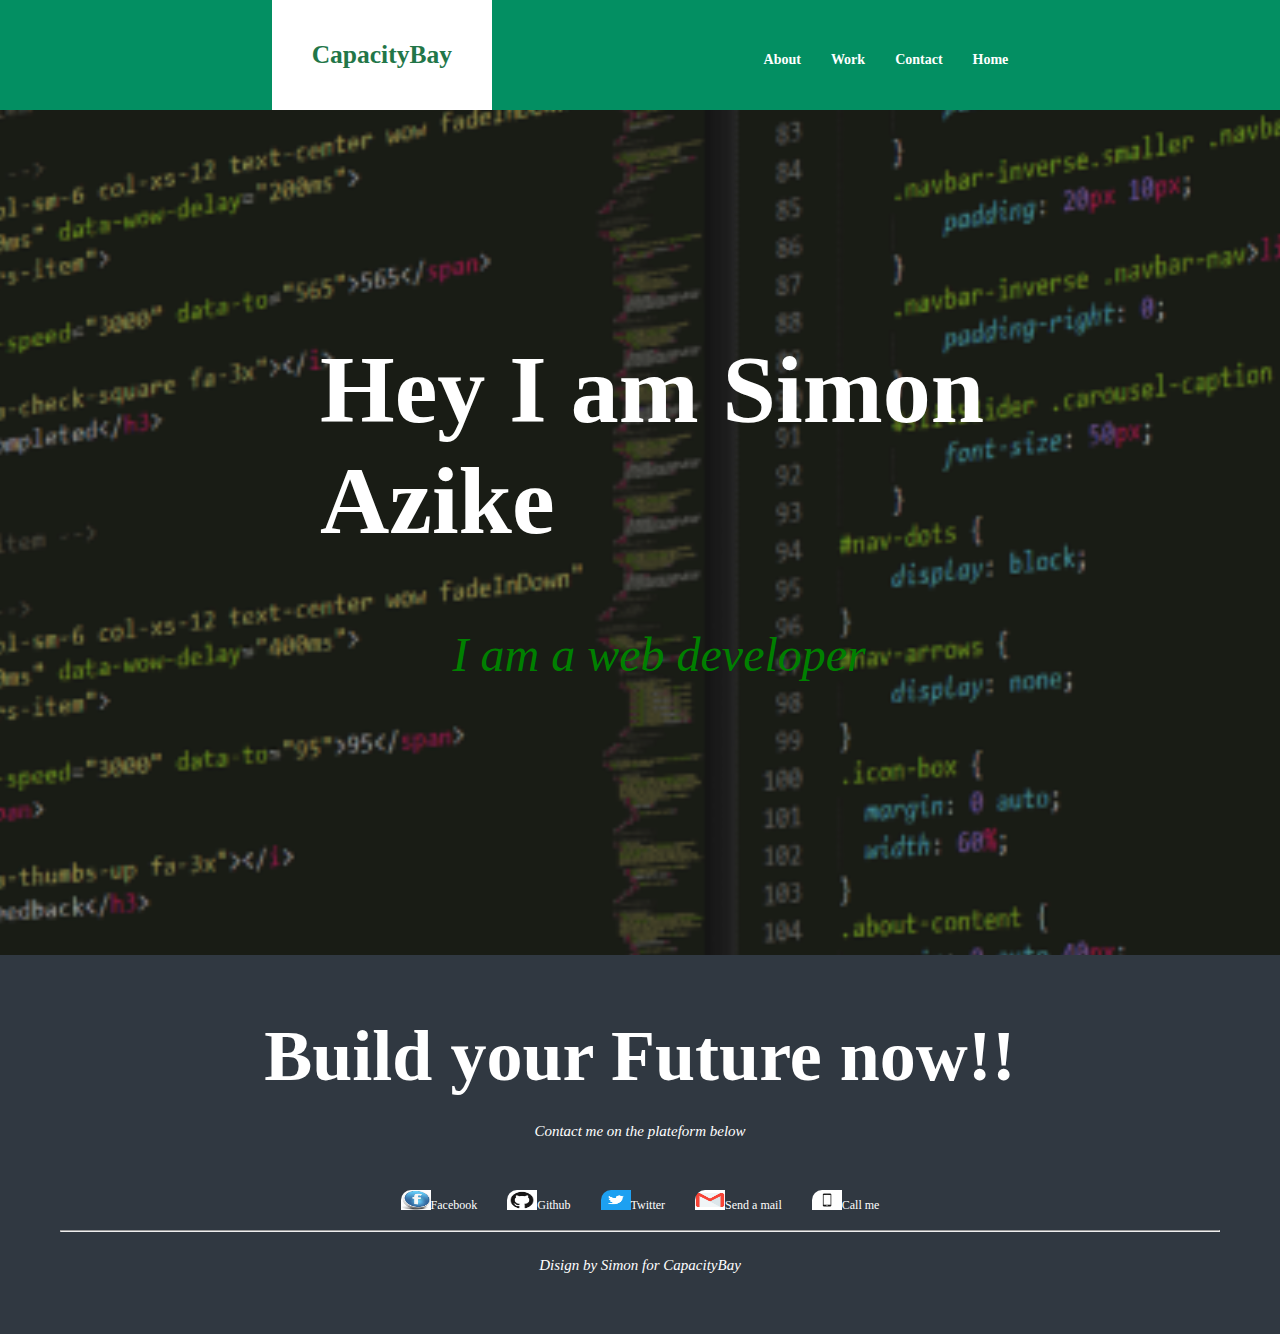
<file: index.html>
<!DOCTYPE html>
<html lang="en">
<head>
    <meta charset="UTF-8">
    <meta name="viewport" content="width=device-width, initial-scale=1.0">
    <title>CapacityBay</title>
    <link rel="stylesheet" href="style.css">
</head>
<body>
    <header>
        <div class="capacity">
        CapacityBay</div>
        <nav class="main-nav">
            <ul>
                <li><a href="./About.html">About</a></li>
                <li><a href="./work.html">Work</a></li>
                <li><a href="/Contact.html">Contact</a></li>
                <li><a href="index.html">Home</a></li>
            </ul>
        </nav>
    </header>
    <div class="simon"><h1>Hey I am Simon Azike </h1>
    </div>
    <div class="div"><br>I am a web developer </div>
    <div class="div2">  <h2> Build  your Future now!!</h2>
       <p>Contact me on the plateform below</p>
       <ul><li class="facebook " > <a href=""></a>Facebook</li>
       <li class="github"><a href="https://github.com/samzik234/Portfolio-Project" style="color :white;text-decoration: none;">Github</a></li>
       <li class="twitter"><a href="https://x.com/home" style="color:white; text-decoration:none ;">Twitter</a></li>
       <li class="mail"><a href="info@capacitybay.org " style="color: white;text-decoration:none;">Send a mail</a></li>
       <li class="call"> <a href="09015283658" style="color: white;text-decoration:none; ">Call me</a></li></ul>
       <hr class="rule">
       <p>Disign by Simon for CapacityBay</p>
    </div>
   
</body>
</html>
</file>
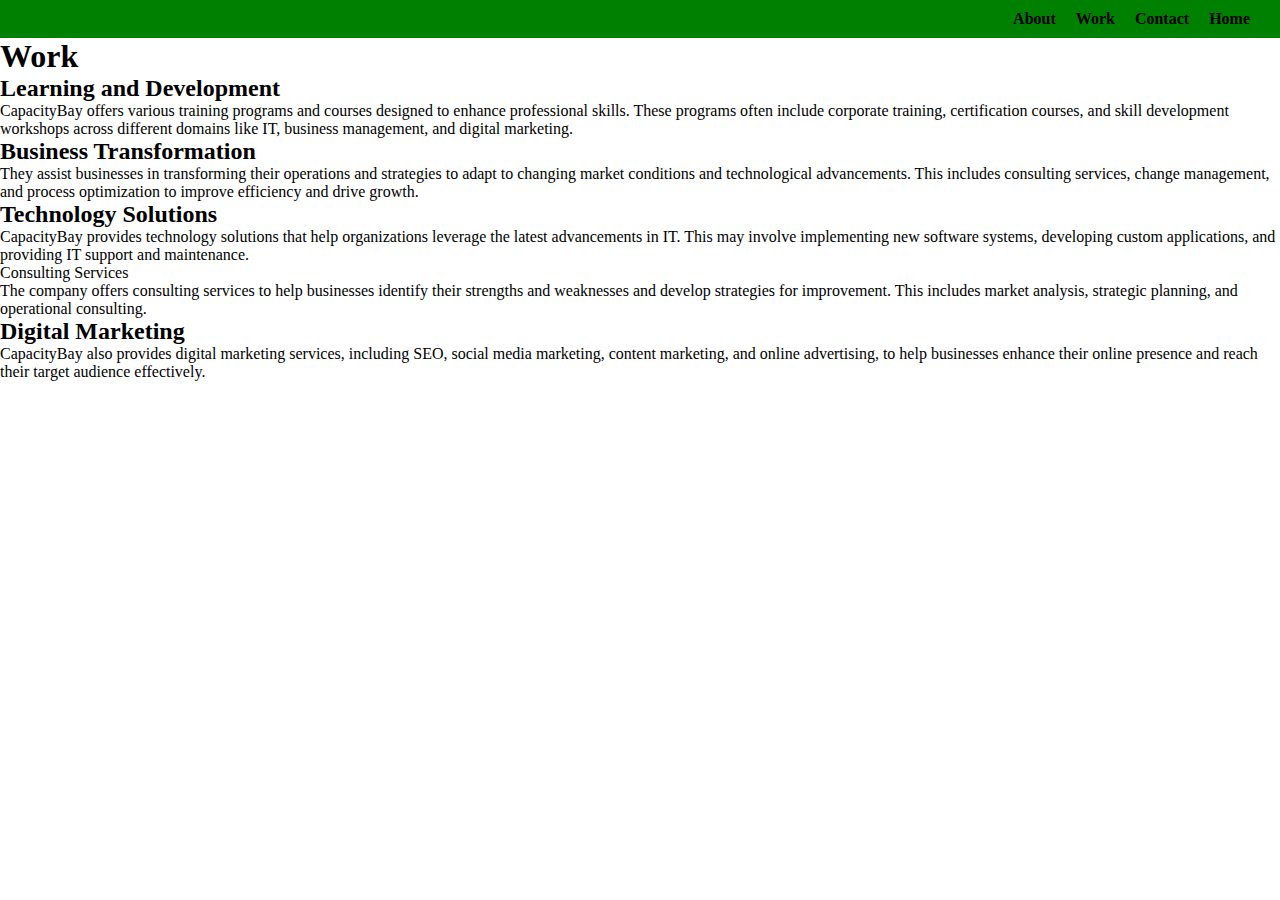
<file: work.html>
<!DOCTYPE html>
<html lang="en">
<head>
    <meta charset="UTF-8">
    <meta name="viewport" content="width=device-width, initial-scale=1.0">
    <title>Work</title>
    <link rel="stylesheet" href="work.css">
</head>
<body>
    <header>
        <nav class="main-nav">
            <ul>
                <li><a href="./About.html">About</a></li>
                <li><a href="./work.html">Work</a></li>
                <li><a href="/Contact.html">Contact</a></li>
                <li><a href="index.html">Home</a></li>
            </ul>
        </nav>
    </header>
    <h1>Work</h1>
    <div class="work div">
    <li><h2>Learning and Development</h2>CapacityBay offers various training programs and courses designed to enhance professional skills. These programs often include corporate training, certification courses, and skill development workshops across different domains like IT, business management, and digital marketing.</li>
    <li><h2>Business Transformation </h2>They assist businesses in transforming their operations and strategies to adapt to changing market conditions and technological advancements. This includes consulting services, change management, and process optimization to improve efficiency and drive growth. </li>
    <li><h2>Technology Solutions</h2> CapacityBay provides technology solutions that help organizations leverage the latest advancements in IT. This may involve implementing new software systems, developing custom applications, and providing IT support and maintenance.</li>
    <li>Consulting Services <br> The company offers consulting services to help businesses identify their strengths and weaknesses and develop strategies for improvement. This includes market analysis, strategic planning, and operational consulting.</li>
    <li><h2>Digital Marketing </h2>CapacityBay also provides digital marketing services, including SEO, social media marketing, content marketing, and online advertising, to help businesses enhance their online presence and reach their target audience effectively.</li>  
    </div>
</body>
</html>
</file>
<file: style.css>
/* Applying a box-sizing rule to all elements */
*{
    margin:0;
    padding:0;
    box-sizing:border-box;

}
/* Set a default font family */
body{
    font-family:Arial sans-serif;
    background: url(./images/image.png) no-repeat center rgba(0,0,0,0.3);
    background-size:cover;
    background-blend-mode: multiply;

}
 /* Aligning navigation to the right */
header{
    font-size: 10px;
    display: flex; 
    justify-content:space-evenly;
    align-items:center;
    background-color: #038F62;
       
}
/* Style div within Header */
.capacity{
    font-size:25.5px;
    font-weight: bold; 
    background-color: white;
    padding: 40px;
    color:#227648;
    
}
/* Styling of the navigation bar */
.main-nav ul{
    list-style-type: none;
    display: flex;
    font-size: 14px;
    padding-bottom: 40px;
}
/* Adding Spaces between navs */
.main-nav li{
    margin-right: 0px;
    
}
/* Styling the Link */
.main-nav a{
    text-decoration:none;
    color: white;
    font-weight: bolder;
}
/* Adding  Hover Effet */
.main-nav a :hover{
    color:aliceblue
}

/* Styling the content in the middle of the page */

.simon{
    display: flex;
    font-size: 3rem;
    color: white;
    width:53%;
    justify-content: center;
    /* background-color:rgb(9, 4, 4); */
    margin-left:25%;
    margin-top: 17.5%;
   
}
.div{
    display: flex;
    font-size: 3rem;
    color: white;
    width:53%;
    justify-content: center;
    /* background-color:rgb(9, 4, 4);  */
    margin-left:25%;
    margin-top: 0.5%;
    color: green;
    padding: 10px;
    font-style: italic;
}

.div2{
    font-size: 3rem;
    color: white;
    width:100%;
    justify-content: center;
    background-color: #303841; 
    margin-top: 20.5%;
    padding: 60px;
    padding: bottom 50px;
    text-align: center; 
    
}

p{ margin-top: 25px;
    font-size:15px;
    font-style: italic;
 
}

ul{
    display: flex;
    font-size:12px;
    list-style-type:none;
    gap: 30px;
    margin-top:50px;
    text-align: center;
    justify-content: center;
}

.div2 li{
    background-repeat: no-repeat;
    background-size: 30px 20px;
    padding-left:30px; 
    margin-bottom:10px; 
    line-height: 30px;
    color: white;
}
 .div2 li.mail{
    background-image: url(./images/email.png);
    border-radius: 10px;
    
    
}

.div2 li.facebook{
    background-image: url(./images/facebook.jpg);
    border-radius: 10px;
}

.div2 li.twitter{
    background-image: url(./images/twitter.png);
    border-radius: 10px;
}


.div2 li.github{
    background-image: url(./images/github.png);
    border-radius: 10px;
}

.div2 li.call{
    background-image:url(./images/phone.png);
    border-radius: 10px;
}

.rule{
    color: #038F62;
}
</file>
<file: work.css>
/* Applying a box-sizing rule to all elements */
*{
    margin:0;
    padding:0;
    box-sizing:border-box;

}
/* Set a default font family */
body{
    font-family:Arial sans-serif;
    /* background-image: url(./); */
    color:black;
}
 /* Aligning navigation to the right */
header{
    display: flex;
    justify-content: flex-end;
    padding: 10px;
    background-color: green;
}
/* Styling of the navigation bar */
.main-nav ul{
    list-style-type: none;
    padding:0;
    margin:0;
    display: flex;
    
}
/* Adding Spaces between navs */
.main-nav li{
    margin-right: 20px;
}
/* Styling the Link */
.main-nav a{
    text-decoration:none;
    color: black;
    font-weight: bold;
}
/* Adding  Hover Effet */
.main-nav a :hover{
    color:aliceblue
}

.workdiv li{
    font-family: 'Gill Sans', 'Gill Sans MT', Calibri, 'Trebuchet MS', sans-serif;
    font-weight: bold;
    
}
</file>
